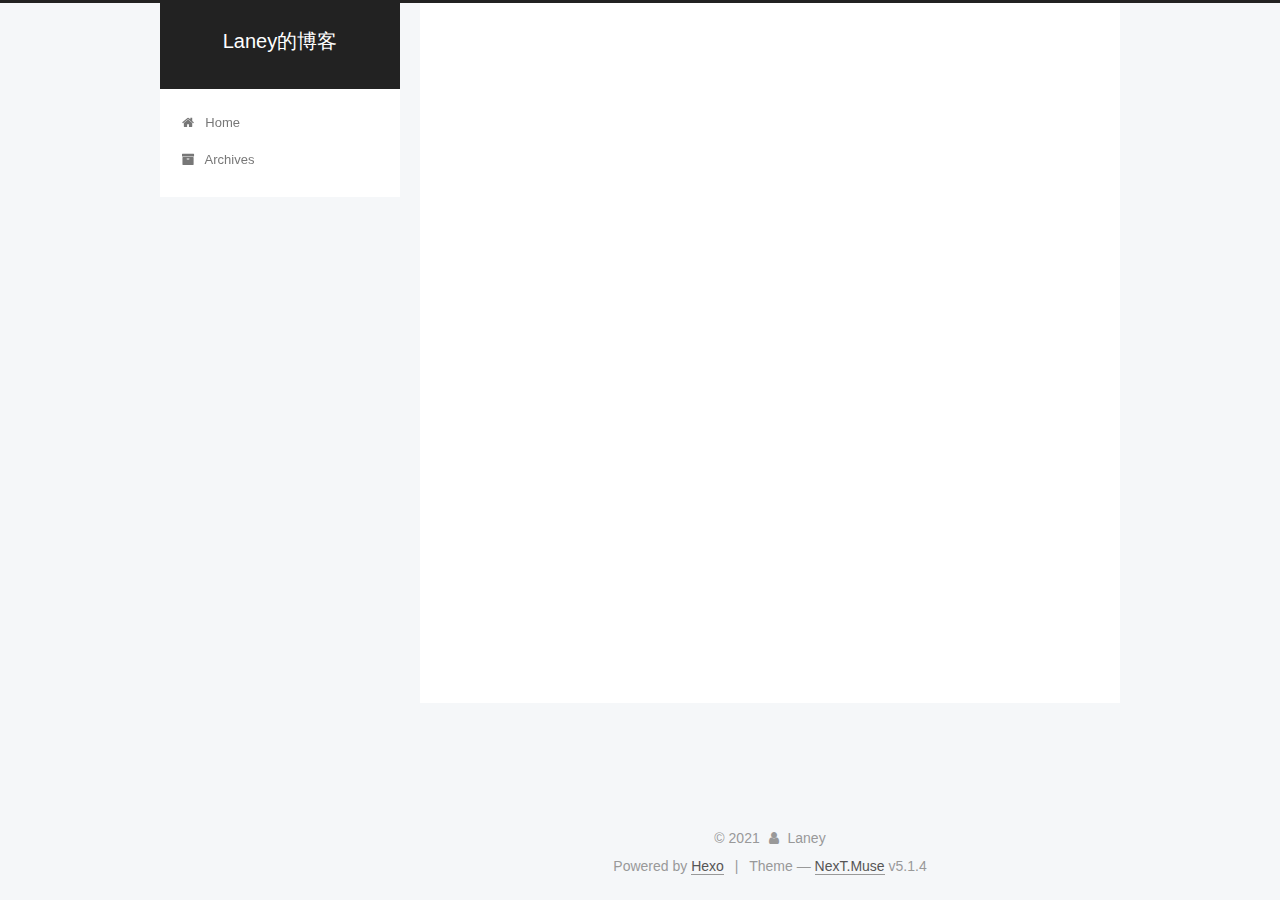
<file: 2021/02/06/hello/index.html>
<!DOCTYPE html>



  


<html class="theme-next muse use-motion" lang="en">
<head>
  
  <meta name="google-site-verification" content="ji3i6ap4hlm10JdOEORjWxZW20nvRQl1CjJD_rxdNL4" />

<meta charset="UTF-8"/>
<meta http-equiv="X-UA-Compatible" content="IE=edge" />
<meta name="viewport" content="width=device-width, initial-scale=1, maximum-scale=1"/>
<meta name="theme-color" content="#222">









<meta http-equiv="Cache-Control" content="no-transform" />
<meta http-equiv="Cache-Control" content="no-siteapp" />



  <meta name="google-site-verification" content="true" />














  
  
  <link href="/lib/fancybox/source/jquery.fancybox.css?v=2.1.5" rel="stylesheet" type="text/css" />







<link href="/lib/font-awesome/css/font-awesome.min.css?v=4.6.2" rel="stylesheet" type="text/css" />

<link href="/css/main.css?v=5.1.4" rel="stylesheet" type="text/css" />


  <link rel="apple-touch-icon" sizes="180x180" href="/images/apple-touch-icon-next.png?v=5.1.4">


  <link rel="icon" type="image/png" sizes="32x32" href="/images/favicon-32x32-next.png?v=5.1.4">


  <link rel="icon" type="image/png" sizes="16x16" href="/images/favicon-16x16-next.png?v=5.1.4">


  <link rel="mask-icon" href="/images/logo.svg?v=5.1.4" color="#222">





  <meta name="keywords" content="Hexo, NexT" />





  <link rel="alternate" href="/atom.xml" title="Laney的博客" type="application/atom+xml" />






<meta name="description" content="OC语言是动态语言，所以其可以直接使用Aspects库进行线上版本热修复，但是如果采用Swift语言编码时，由于Swift是静态语言，没有动态转发的特性，所以直接使用Aspects库对其属性或函数进行线上热修就不生效了，肿么办呢？解决方案就是：可以使用@objc关键字修饰属性或函数，他的作用主要是方便将类、方法、属性暴露出给OC文件调用，但是有时热修并不生效（应该是热修时仍然未找到对应的属性或函数">
<meta property="og:type" content="article">
<meta property="og:title" content="使用Swift语言时，如何使用热修复机制">
<meta property="og:url" content="https://layney.github.io/2021/02/06/hello/index.html">
<meta property="og:site_name" content="Laney的博客">
<meta property="og:description" content="OC语言是动态语言，所以其可以直接使用Aspects库进行线上版本热修复，但是如果采用Swift语言编码时，由于Swift是静态语言，没有动态转发的特性，所以直接使用Aspects库对其属性或函数进行线上热修就不生效了，肿么办呢？解决方案就是：可以使用@objc关键字修饰属性或函数，他的作用主要是方便将类、方法、属性暴露出给OC文件调用，但是有时热修并不生效（应该是热修时仍然未找到对应的属性或函数">
<meta property="og:locale" content="en_US">
<meta property="article:published_time" content="2021-02-06T10:33:16.000Z">
<meta property="article:modified_time" content="2021-02-06T10:33:04.634Z">
<meta property="article:author" content="Laney">
<meta name="twitter:card" content="summary">



<script type="text/javascript" id="hexo.configurations">
  var NexT = window.NexT || {};
  var CONFIG = {
    root: '',
    scheme: 'Muse',
    version: '5.1.4',
    sidebar: {"position":"left","display":"post","offset":12,"b2t":false,"scrollpercent":false,"onmobile":false},
    fancybox: true,
    tabs: true,
    motion: {"enable":true,"async":false,"transition":{"post_block":"fadeIn","post_header":"slideDownIn","post_body":"slideDownIn","coll_header":"slideLeftIn","sidebar":"slideUpIn"}},
    duoshuo: {
      userId: '0',
      author: 'Author'
    },
    algolia: {
      applicationID: '',
      apiKey: '',
      indexName: '',
      hits: {"per_page":10},
      labels: {"input_placeholder":"Search for Posts","hits_empty":"We didn't find any results for the search: ${query}","hits_stats":"${hits} results found in ${time} ms"}
    }
  };
</script>



  <link rel="canonical" href="https://layney.github.io/2021/02/06/hello/"/>





  <title>使用Swift语言时，如何使用热修复机制 | Laney的博客</title>
  








<meta name="generator" content="Hexo 5.3.0"></head>

<body itemscope itemtype="http://schema.org/WebPage" lang="en">

  
  
    
  

  <div class="container sidebar-position-left page-post-detail">
    <div class="headband"></div>

    <header id="header" class="header" itemscope itemtype="http://schema.org/WPHeader">
      <div class="header-inner"><div class="site-brand-wrapper">
  <div class="site-meta ">
    

    <div class="custom-logo-site-title">
      <a href="/"  class="brand" rel="start">
        <span class="logo-line-before"><i></i></span>
        <span class="site-title">Laney的博客</span>
        <span class="logo-line-after"><i></i></span>
      </a>
    </div>
      
        <p class="site-subtitle"></p>
      
  </div>

  <div class="site-nav-toggle">
    <button>
      <span class="btn-bar"></span>
      <span class="btn-bar"></span>
      <span class="btn-bar"></span>
    </button>
  </div>
</div>

<nav class="site-nav">
  

  
    <ul id="menu" class="menu">
      
        
        <li class="menu-item menu-item-home">
          <a href="/%20" rel="section">
            
              <i class="menu-item-icon fa fa-fw fa-home"></i> <br />
            
            Home
          </a>
        </li>
      
        
        <li class="menu-item menu-item-archives">
          <a href="/archives/%20" rel="section">
            
              <i class="menu-item-icon fa fa-fw fa-archive"></i> <br />
            
            Archives
          </a>
        </li>
      

      
    </ul>
  

  
</nav>



 </div>
    </header>

    <main id="main" class="main">
      <div class="main-inner">
        <div class="content-wrap">
          <div id="content" class="content">
            

  <div id="posts" class="posts-expand">
    

  

  
  
  

  <article class="post post-type-normal" itemscope itemtype="http://schema.org/Article">
  
  
  
  <div class="post-block">
    <link itemprop="mainEntityOfPage" href="https://layney.github.io/2021/02/06/hello/">

    <span hidden itemprop="author" itemscope itemtype="http://schema.org/Person">
      <meta itemprop="name" content="">
      <meta itemprop="description" content="">
      <meta itemprop="image" content="/images/avatar.gif">
    </span>

    <span hidden itemprop="publisher" itemscope itemtype="http://schema.org/Organization">
      <meta itemprop="name" content="Laney的博客">
    </span>

    
      <header class="post-header">

        
        
          <h1 class="post-title" itemprop="name headline">使用Swift语言时，如何使用热修复机制</h1>
        

        <div class="post-meta">
          <span class="post-time">
            
              <span class="post-meta-item-icon">
                <i class="fa fa-calendar-o"></i>
              </span>
              
                <span class="post-meta-item-text">Posted on</span>
              
              <time title="Post created" itemprop="dateCreated datePublished" datetime="2021-02-06T18:33:16+08:00">
                2021-02-06
              </time>
            

            

            
          </span>

          

          
            
          

          
          

          

          

          

        </div>
      </header>
    

    
    
    
    <div class="post-body" itemprop="articleBody">

      
      

      
        <p>OC语言是动态语言，所以其可以直接使用<code>Aspects</code>库进行线上版本热修复，但是如果采用Swift语言编码时，由于Swift是静态语言，没有动态转发的特性，所以直接使用<code>Aspects</code>库对其属性或函数进行线上热修就不生效了，肿么办呢？<br>解决方案就是：可以使用<code>@objc</code>关键字修饰属性或函数，他的作用主要是方便将类、方法、属性暴露出给OC文件调用，但是有时热修并不生效（应该是热修时仍然未找到对应的属性或函数，具体原因还未查到，有知道的大佬可以告知下），绝处逢生，既然这条路有问题了，本着开发不屈不挠的精神想着肯定还有其他解决方案，果然发现了另外一个关键字<code>dynamic</code>，使用<code>dynamic</code>关键字修饰属性或函数，使具有动态转发的特性，但是<code>dynamic</code>不能修饰结构体和枚举，用了这个关键字后再也不怕热修不生效啦😜。<br>最后提醒下大家，热修虽好用，也不能滥用喔，还是要尽量保证线上版本质量，不到万不得已不要使用喔</p>

      
    </div>
    
    
    

    

    

    

    <footer class="post-footer">
      

      
      
      

      
        <div class="post-nav">
          <div class="post-nav-next post-nav-item">
            
              <a href="/2021/01/03/hello-world/" rel="next" title="Hello World">
                <i class="fa fa-chevron-left"></i> Hello World
              </a>
            
          </div>

          <span class="post-nav-divider"></span>

          <div class="post-nav-prev post-nav-item">
            
          </div>
        </div>
      

      
      
    </footer>
  </div>
  
  
  
  </article>



    <div class="post-spread">
      
    </div>
  </div>


          </div>
          


          

  



        </div>
        
          
  
  <div class="sidebar-toggle">
    <div class="sidebar-toggle-line-wrap">
      <span class="sidebar-toggle-line sidebar-toggle-line-first"></span>
      <span class="sidebar-toggle-line sidebar-toggle-line-middle"></span>
      <span class="sidebar-toggle-line sidebar-toggle-line-last"></span>
    </div>
  </div>

  <aside id="sidebar" class="sidebar">
    
    <div class="sidebar-inner">

      

      

      <section class="site-overview-wrap sidebar-panel sidebar-panel-active">
        <div class="site-overview">
          <div class="site-author motion-element" itemprop="author" itemscope itemtype="http://schema.org/Person">
            
              <p class="site-author-name" itemprop="name"></p>
              <p class="site-description motion-element" itemprop="description"></p>
          </div>

          <nav class="site-state motion-element">

            
              <div class="site-state-item site-state-posts">
              
                <a href="/archives/%20%7C%7C%20archive">
              
                  <span class="site-state-item-count">2</span>
                  <span class="site-state-item-name">posts</span>
                </a>
              </div>
            

            

            

          </nav>

          
            <div class="feed-link motion-element">
              <a href="/atom.xml" rel="alternate">
                <i class="fa fa-rss"></i>
                RSS
              </a>
            </div>
          

          

          
          

          
          

          

        </div>
      </section>

      

      

    </div>
  </aside>


        
      </div>
    </main>

    <footer id="footer" class="footer">
      <div class="footer-inner">
        <div class="copyright">&copy; <span itemprop="copyrightYear">2021</span>
  <span class="with-love">
    <i class="fa fa-user"></i>
  </span>
  <span class="author" itemprop="copyrightHolder">Laney</span>

  
</div>


  <div class="powered-by">Powered by <a class="theme-link" target="_blank" href="https://hexo.io">Hexo</a></div>



  <span class="post-meta-divider">|</span>



  <div class="theme-info">Theme &mdash; <a class="theme-link" target="_blank" href="https://github.com/iissnan/hexo-theme-next">NexT.Muse</a> v5.1.4</div>




        







        
      </div>
    </footer>

    
      <div class="back-to-top">
        <i class="fa fa-arrow-up"></i>
        
      </div>
    

    

  </div>

  

<script type="text/javascript">
  if (Object.prototype.toString.call(window.Promise) !== '[object Function]') {
    window.Promise = null;
  }
</script>









  












  
  
    <script type="text/javascript" src="/lib/jquery/index.js?v=2.1.3"></script>
  

  
  
    <script type="text/javascript" src="/lib/fastclick/lib/fastclick.min.js?v=1.0.6"></script>
  

  
  
    <script type="text/javascript" src="/lib/jquery_lazyload/jquery.lazyload.js?v=1.9.7"></script>
  

  
  
    <script type="text/javascript" src="/lib/velocity/velocity.min.js?v=1.2.1"></script>
  

  
  
    <script type="text/javascript" src="/lib/velocity/velocity.ui.min.js?v=1.2.1"></script>
  

  
  
    <script type="text/javascript" src="/lib/fancybox/source/jquery.fancybox.pack.js?v=2.1.5"></script>
  


  


  <script type="text/javascript" src="/js/src/utils.js?v=5.1.4"></script>

  <script type="text/javascript" src="/js/src/motion.js?v=5.1.4"></script>



  
  

  
  <script type="text/javascript" src="/js/src/scrollspy.js?v=5.1.4"></script>
<script type="text/javascript" src="/js/src/post-details.js?v=5.1.4"></script>



  


  <script type="text/javascript" src="/js/src/bootstrap.js?v=5.1.4"></script>



  


  




	





  





  












  





  

  

  

  
  

  

  

  

</body>
</html>
</file>
<file: css/main.css>
/* normalize.css v3.0.2 | MIT License | git.io/normalize */
html {
  font-family: sans-serif; /* 1 */
  -ms-text-size-adjust: 100%; /* 2 */
  -webkit-text-size-adjust: 100%; /* 2 */
}
body {
  margin: 0;
}
article,
aside,
details,
figcaption,
figure,
footer,
header,
hgroup,
main,
menu,
nav,
section,
summary {
  display: block;
}
audio,
canvas,
progress,
video {
  display: inline-block; /* 1 */
  vertical-align: baseline; /* 2 */
}
audio:not([controls]) {
  display: none;
  height: 0;
}
[hidden],
template {
  display: none;
}
a {
  background-color: transparent;
}
a:active,
a:hover {
  outline: 0;
}
abbr[title] {
  border-bottom: 1px dotted;
}
b,
strong {
  font-weight: bold;
}
dfn {
  font-style: italic;
}
h1 {
  font-size: 2em;
  margin: 0.67em 0;
}
mark {
  background: #ff0;
  color: #000;
}
small {
  font-size: 80%;
}
sub,
sup {
  font-size: 75%;
  line-height: 0;
  position: relative;
  vertical-align: baseline;
}
sup {
  top: -0.5em;
}
sub {
  bottom: -0.25em;
}
img {
  border: 0;
}
svg:not(:root) {
  overflow: hidden;
}
figure {
  margin: 1em 40px;
}
hr {
  -moz-box-sizing: content-box;
  box-sizing: content-box;
  height: 0;
}
pre {
  overflow: auto;
}
code,
kbd,
pre,
samp {
  font-family: monospace, monospace;
  font-size: 1em;
}
button,
input,
optgroup,
select,
textarea {
  color: inherit; /* 1 */
  font: inherit; /* 2 */
  margin: 0; /* 3 */
}
button {
  overflow: visible;
}
button,
select {
  text-transform: none;
}
button,
html input[type="button"],
input[type="reset"],
input[type="submit"] {
  -webkit-appearance: button; /* 2 */
  cursor: pointer; /* 3 */
}
button[disabled],
html input[disabled] {
  cursor: default;
}
button::-moz-focus-inner,
input::-moz-focus-inner {
  border: 0;
  padding: 0;
}
input {
  line-height: normal;
}
input[type="checkbox"],
input[type="radio"] {
  box-sizing: border-box; /* 1 */
  padding: 0; /* 2 */
}
input[type="number"]::-webkit-inner-spin-button,
input[type="number"]::-webkit-outer-spin-button {
  height: auto;
}
input[type="search"] {
  -webkit-appearance: textfield; /* 1 */
  -moz-box-sizing: content-box;
  -webkit-box-sizing: content-box; /* 2 */
  box-sizing: content-box;
}
input[type="search"]::-webkit-search-cancel-button,
input[type="search"]::-webkit-search-decoration {
  -webkit-appearance: none;
}
fieldset {
  border: 1px solid #c0c0c0;
  margin: 0 2px;
  padding: 0.35em 0.625em 0.75em;
}
legend {
  border: 0; /* 1 */
  padding: 0; /* 2 */
}
textarea {
  overflow: auto;
}
optgroup {
  font-weight: bold;
}
table {
  border-collapse: collapse;
  border-spacing: 0;
}
td,
th {
  padding: 0;
}
::selection {
  background: #262a30;
  color: #fff;
}
body {
  position: relative;
  font-family: 'Lato', "PingFang SC", "Microsoft YaHei", sans-serif;
  font-size: 14px;
  line-height: 2;
  color: #555;
  background: #f5f7f9;
}
@media (max-width: 767px) {
  body {
    padding-right: 0 !important;
  }
}
@media (min-width: 768px) and (max-width: 991px) {
  body {
    padding-right: 0 !important;
  }
}
@media (min-width: 1600px) {
  body {
    font-size: 16px;
  }
}
h1,
h2,
h3,
h4,
h5,
h6 {
  margin: 0;
  padding: 0;
  font-weight: bold;
  line-height: 1.5;
  font-family: 'Lato', "PingFang SC", "Microsoft YaHei", sans-serif;
}
h2,
h3,
h4,
h5,
h6 {
  margin: 20px 0 15px;
}
h1 {
  font-size: 22px;
}
@media (max-width: 767px) {
  h1 {
    font-size: 18px;
  }
}
h2 {
  font-size: 20px;
}
@media (max-width: 767px) {
  h2 {
    font-size: 16px;
  }
}
h3 {
  font-size: 18px;
}
@media (max-width: 767px) {
  h3 {
    font-size: 14px;
  }
}
h4 {
  font-size: 16px;
}
@media (max-width: 767px) {
  h4 {
    font-size: 12px;
  }
}
h5 {
  font-size: 14px;
}
@media (max-width: 767px) {
  h5 {
    font-size: 10px;
  }
}
h6 {
  font-size: 12px;
}
@media (max-width: 767px) {
  h6 {
    font-size: 8px;
  }
}
p {
  margin: 0 0 20px 0;
}
a {
  color: #555;
  text-decoration: none;
  outline: none;
  border-bottom: 1px solid #999;
  word-wrap: break-word;
}
a:hover {
  color: #222;
  border-bottom-color: #222;
}
blockquote {
  margin: 0;
  padding: 0;
}
img {
  display: block;
  margin: auto;
  max-width: 100%;
  height: auto;
}
hr {
  margin: 40px 0;
  height: 3px;
  border: none;
  background-color: #ddd;
  background-image: repeating-linear-gradient(-45deg, #fff, #fff 4px, transparent 4px, transparent 8px);
}
blockquote {
  padding: 0 15px;
  color: #666;
  border-left: 4px solid #ddd;
}
blockquote cite::before {
  content: "-";
  padding: 0 5px;
}
dt {
  font-weight: 700;
}
dd {
  margin: 0;
  padding: 0;
}
kbd {
  border: 1px solid #ccc;
  border-radius: 0.2em;
  box-shadow: 0.1em 0.1em 0.2em rgba(0,0,0,0.1);
  background-color: #f9f9f9;
  font-family: inherit;
  background-image: -webkit-linear-gradient(top, #eee, #fff, #eee);
  padding: 0.1em 0.3em;
  white-space: nowrap;
}
.text-left {
  text-align: left;
}
.text-center {
  text-align: center;
}
.text-right {
  text-align: right;
}
.text-justify {
  text-align: justify;
}
.text-nowrap {
  white-space: nowrap;
}
.text-lowercase {
  text-transform: lowercase;
}
.text-uppercase {
  text-transform: uppercase;
}
.text-capitalize {
  text-transform: capitalize;
}
.center-block {
  display: block;
  margin-left: auto;
  margin-right: auto;
}
.clearfix:before,
.clearfix:after {
  content: " ";
  display: table;
}
.clearfix:after {
  clear: both;
}
.pullquote {
  width: 45%;
}
.pullquote.left {
  float: left;
  margin-left: 5px;
  margin-right: 10px;
}
.pullquote.right {
  float: right;
  margin-left: 10px;
  margin-right: 5px;
}
.affix.affix.affix {
  position: fixed;
}
.translation {
  margin-top: -20px;
  font-size: 14px;
  color: #999;
}
.scrollbar-measure {
  width: 100px;
  height: 100px;
  overflow: scroll;
  position: absolute;
  top: -9999px;
}
.use-motion .motion-element {
  opacity: 0;
}
table {
  margin: 20px 0;
  width: 100%;
  border-collapse: collapse;
  border-spacing: 0;
  border: 1px solid #ddd;
  font-size: 14px;
  table-layout: fixed;
  word-wrap: break-all;
}
table>tbody>tr:nth-of-type(odd) {
  background-color: #f9f9f9;
}
table>tbody>tr:hover {
  background-color: #f5f5f5;
}
caption,
th,
td {
  padding: 8px;
  text-align: left;
  vertical-align: middle;
  font-weight: normal;
}
th,
td {
  border-bottom: 3px solid #ddd;
  border-right: 1px solid #eee;
}
th {
  padding-bottom: 10px;
  font-weight: 700;
}
td {
  border-bottom-width: 1px;
}
html,
body {
  height: 100%;
}
.container {
  position: relative;
  min-height: 100%;
}
.header-inner {
  margin: 0 auto;
  padding: 100px 0 70px;
  width: 700px;
}
@media (min-width: 1600px) {
  .container .header-inner {
    width: 900px;
  }
}
.main {
  padding-bottom: 150px;
}
.main-inner {
  margin: 0 auto;
  width: 700px;
}
@media (min-width: 1600px) {
  .container .main-inner {
    width: 900px;
  }
}
.footer {
  position: absolute;
  left: 0;
  bottom: 0;
  width: 100%;
  min-height: 50px;
}
.footer-inner {
  box-sizing: border-box;
  margin: 20px auto;
  width: 700px;
}
@media (min-width: 1600px) {
  .container .footer-inner {
    width: 900px;
  }
}
pre,
.highlight {
  overflow: auto;
  margin: 20px 0;
  padding: 0;
  font-size: 13px;
  color: #4d4d4c;
  background: #f7f7f7;
  line-height: 1.6;
}
pre,
code {
  font-family: consolas, Menlo, "PingFang SC", "Microsoft YaHei", monospace;
}
code {
  padding: 2px 4px;
  word-wrap: break-word;
  color: #555;
  background: #eee;
  border-radius: 3px;
  font-size: 13px;
}
pre {
  padding: 10px;
}
pre code {
  padding: 0;
  color: #4d4d4c;
  background: none;
  text-shadow: none;
}
.highlight {
  border-radius: 1px;
}
.highlight pre {
  border: none;
  margin: 0;
  padding: 10px 0;
}
.highlight table {
  margin: 0;
  width: auto;
  border: none;
}
.highlight td {
  border: none;
  padding: 0;
}
.highlight figcaption {
  font-size: 1em;
  color: #4d4d4c;
  line-height: 1em;
  margin-bottom: 1em;
}
.highlight figcaption:before,
.highlight figcaption:after {
  content: " ";
  display: table;
}
.highlight figcaption:after {
  clear: both;
}
.highlight figcaption a {
  float: right;
  color: #4d4d4c;
}
.highlight figcaption a:hover {
  border-bottom-color: #4d4d4c;
}
.highlight .gutter pre {
  padding-left: 10px;
  padding-right: 10px;
  color: #869194;
  text-align: right;
  background-color: #eff2f3;
}
.highlight .code pre {
  width: 100%;
  padding-left: 10px;
  padding-right: 10px;
  background-color: #f7f7f7;
}
.highlight .line {
  height: 20px;
}
.gutter {
  -webkit-user-select: none;
  -moz-user-select: none;
  -ms-user-select: none;
  user-select: none;
}
.gist table {
  width: auto;
}
.gist table td {
  border: none;
}
pre .deletion {
  background: #fdd;
}
pre .addition {
  background: #dfd;
}
pre .meta {
  color: #8959a8;
}
pre .comment {
  color: #8e908c;
}
pre .variable,
pre .attribute,
pre .tag,
pre .regexp,
pre .ruby .constant,
pre .xml .tag .title,
pre .xml .pi,
pre .xml .doctype,
pre .html .doctype,
pre .css .id,
pre .css .class,
pre .css .pseudo {
  color: #c82829;
}
pre .number,
pre .preprocessor,
pre .built_in,
pre .literal,
pre .params,
pre .constant,
pre .command {
  color: #f5871f;
}
pre .ruby .class .title,
pre .css .rules .attribute,
pre .string,
pre .value,
pre .inheritance,
pre .header,
pre .ruby .symbol,
pre .xml .cdata,
pre .special,
pre .number,
pre .formula {
  color: #718c00;
}
pre .title,
pre .css .hexcolor {
  color: #3e999f;
}
pre .function,
pre .python .decorator,
pre .python .title,
pre .ruby .function .title,
pre .ruby .title .keyword,
pre .perl .sub,
pre .javascript .title,
pre .coffeescript .title {
  color: #4271ae;
}
pre .keyword,
pre .javascript .function {
  color: #8959a8;
}
.full-image.full-image.full-image.full-image {
  border: none;
  max-width: 100%;
  width: auto;
  margin: 20px auto 25px;
}
@media (min-width: 992px) {
  .full-image.full-image.full-image.full-image {
    max-width: none;
    width: 118%;
    margin: 0 -9%;
  }
}
.blockquote-center,
.page-home .post-type-quote blockquote,
.page-post-detail .post-type-quote blockquote {
  position: relative;
  margin: 40px 0;
  padding: 0;
  border-left: none;
  text-align: center;
}
.blockquote-center::before,
.page-home .post-type-quote blockquote::before,
.page-post-detail .post-type-quote blockquote::before,
.blockquote-center::after,
.page-home .post-type-quote blockquote::after,
.page-post-detail .post-type-quote blockquote::after {
  position: absolute;
  content: ' ';
  display: block;
  width: 100%;
  height: 24px;
  opacity: 0.2;
  background-repeat: no-repeat;
  background-position: 0 -6px;
  background-size: 22px 22px;
}
.blockquote-center::before,
.page-home .post-type-quote blockquote::before,
.page-post-detail .post-type-quote blockquote::before {
  top: -20px;
  background-image: url("../images/quote-l.svg");
  border-top: 1px solid #ccc;
}
.blockquote-center::after,
.page-home .post-type-quote blockquote::after,
.page-post-detail .post-type-quote blockquote::after {
  bottom: -20px;
  background-image: url("../images/quote-r.svg");
  border-bottom: 1px solid #ccc;
  background-position: 100% 8px;
}
.blockquote-center p,
.page-home .post-type-quote blockquote p,
.page-post-detail .post-type-quote blockquote p,
.blockquote-center div,
.page-home .post-type-quote blockquote div,
.page-post-detail .post-type-quote blockquote div {
  text-align: center;
}
.post .post-body .group-picture img {
  box-sizing: border-box;
  padding: 0 3px;
  border: none;
}
.post .group-picture-row {
  overflow: hidden;
  margin-top: 6px;
}
.post .group-picture-row:first-child {
  margin-top: 0;
}
.post .group-picture-column {
  float: left;
}
.page-post-detail .post-body .group-picture-column {
  float: none;
  margin-top: 10px;
  width: auto !important;
}
.page-post-detail .post-body .group-picture-column img {
  margin: 0 auto;
}
.page-archive .group-picture-container {
  overflow: hidden;
}
.page-archive .group-picture-row {
  float: left;
}
.page-archive .group-picture-row:first-child {
  margin-top: 6px;
}
.page-archive .group-picture-column {
  max-width: 150px;
  max-height: 150px;
}
.post-body .note {
  position: relative;
  padding: 15px;
  margin-bottom: 20px;
  border: 1px solid #eee;
  border-left-width: 5px;
  border-radius: 3px;
}
.post-body .note h2,
.post-body .note h3,
.post-body .note h4,
.post-body .note h5,
.post-body .note h6 {
  margin-top: 0;
  margin-bottom: 0;
  border-bottom: initial;
  padding-top: 0 !important;
}
.post-body .note p:first-child,
.post-body .note ul:first-child,
.post-body .note ol:first-child,
.post-body .note table:first-child,
.post-body .note pre:first-child,
.post-body .note blockquote:first-child {
  margin-top: 0;
}
.post-body .note p:last-child,
.post-body .note ul:last-child,
.post-body .note ol:last-child,
.post-body .note table:last-child,
.post-body .note pre:last-child,
.post-body .note blockquote:last-child {
  margin-bottom: 0;
}
.post-body .note.default {
  border-left-color: #777;
}
.post-body .note.default h2,
.post-body .note.default h3,
.post-body .note.default h4,
.post-body .note.default h5,
.post-body .note.default h6 {
  color: #777;
}
.post-body .note.primary {
  border-left-color: #6f42c1;
}
.post-body .note.primary h2,
.post-body .note.primary h3,
.post-body .note.primary h4,
.post-body .note.primary h5,
.post-body .note.primary h6 {
  color: #6f42c1;
}
.post-body .note.info {
  border-left-color: #428bca;
}
.post-body .note.info h2,
.post-body .note.info h3,
.post-body .note.info h4,
.post-body .note.info h5,
.post-body .note.info h6 {
  color: #428bca;
}
.post-body .note.success {
  border-left-color: #5cb85c;
}
.post-body .note.success h2,
.post-body .note.success h3,
.post-body .note.success h4,
.post-body .note.success h5,
.post-body .note.success h6 {
  color: #5cb85c;
}
.post-body .note.warning {
  border-left-color: #f0ad4e;
}
.post-body .note.warning h2,
.post-body .note.warning h3,
.post-body .note.warning h4,
.post-body .note.warning h5,
.post-body .note.warning h6 {
  color: #f0ad4e;
}
.post-body .note.danger {
  border-left-color: #d9534f;
}
.post-body .note.danger h2,
.post-body .note.danger h3,
.post-body .note.danger h4,
.post-body .note.danger h5,
.post-body .note.danger h6 {
  color: #d9534f;
}
.post-body .label {
  display: inline;
  padding: 0 2px;
  white-space: nowrap;
}
.post-body .label.default {
  background-color: #f0f0f0;
}
.post-body .label.primary {
  background-color: #efe6f7;
}
.post-body .label.info {
  background-color: #e5f2f8;
}
.post-body .label.success {
  background-color: #e7f4e9;
}
.post-body .label.warning {
  background-color: #fcf6e1;
}
.post-body .label.danger {
  background-color: #fae8eb;
}
.post-body .tabs {
  position: relative;
  display: block;
  margin-bottom: 20px;
  padding-top: 10px;
}
.post-body .tabs ul.nav-tabs {
  margin: 0;
  padding: 0;
  display: flex;
  margin-bottom: -1px;
}
@media (max-width: 413px) {
  .post-body .tabs ul.nav-tabs {
    display: block;
    margin-bottom: 5px;
  }
}
.post-body .tabs ul.nav-tabs li.tab {
  list-style-type: none !important;
  margin: 0 0.25em 0 0;
  border-top: 3px solid transparent;
  border-left: 1px solid transparent;
  border-right: 1px solid transparent;
}
@media (max-width: 413px) {
  .post-body .tabs ul.nav-tabs li.tab {
    margin: initial;
    border-top: 1px solid transparent;
    border-left: 3px solid transparent;
    border-right: 1px solid transparent;
    border-bottom: 1px solid transparent;
  }
}
.post-body .tabs ul.nav-tabs li.tab a {
  outline: 0;
  border-bottom: initial;
  display: block;
  line-height: 1.8em;
  padding: 0.25em 0.75em;
  transition-duration: 0.2s;
  transition-timing-function: ease-out;
  transition-delay: 0s;
}
.post-body .tabs ul.nav-tabs li.tab a i {
  width: 1.285714285714286em;
}
.post-body .tabs ul.nav-tabs li.tab.active {
  border-top: 3px solid #fc6423;
  border-left: 1px solid #ddd;
  border-right: 1px solid #ddd;
  background-color: #fff;
}
@media (max-width: 413px) {
  .post-body .tabs ul.nav-tabs li.tab.active {
    border-top: 1px solid #ddd;
    border-left: 3px solid #fc6423;
    border-right: 1px solid #ddd;
    border-bottom: 1px solid #ddd;
  }
}
.post-body .tabs ul.nav-tabs li.tab.active a {
  cursor: default;
  color: #555;
}
.post-body .tabs .tab-content {
  background-color: #fff;
}
.post-body .tabs .tab-content .tab-pane {
  border: 1px solid #ddd;
  padding: 20px 20px 0 20px;
}
.post-body .tabs .tab-content .tab-pane:not(.active) {
  display: none !important;
}
.post-body .tabs .tab-content .tab-pane.active {
  display: block !important;
}
.btn {
  display: inline-block;
  padding: 0 20px;
  font-size: 14px;
  color: #555;
  background: #fff;
  border: 2px solid #555;
  text-decoration: none;
  border-radius: 2px;
  transition-property: background-color;
  transition-duration: 0.2s;
  transition-timing-function: ease-in-out;
  transition-delay: 0s;
  line-height: 2;
}
.btn:hover {
  border-color: #222;
  color: #fff;
  background: #222;
}
.btn +.btn {
  margin: 0 0 8px 8px;
}
.btn .fa-fw {
  width: 1.285714285714286em;
  text-align: left;
}
.btn-bar {
  display: block;
  width: 22px;
  height: 2px;
  background: #555;
  border-radius: 1px;
}
.btn-bar+.btn-bar {
  margin-top: 4px;
}
.pagination {
  margin: 120px 0 40px;
  text-align: center;
  border-top: 1px solid #eee;
}
.page-number-basic,
.pagination .prev,
.pagination .next,
.pagination .page-number,
.pagination .space {
  display: inline-block;
  position: relative;
  top: -1px;
  margin: 0 10px;
  padding: 0 11px;
}
@media (max-width: 767px) {
  .page-number-basic,
  .pagination .prev,
  .pagination .next,
  .pagination .page-number,
  .pagination .space {
    margin: 0 5px;
  }
}
.pagination .prev,
.pagination .next,
.pagination .page-number {
  border-bottom: 0;
  border-top: 1px solid #eee;
  transition-property: border-color;
  transition-duration: 0.2s;
  transition-timing-function: ease-in-out;
  transition-delay: 0s;
}
.pagination .prev:hover,
.pagination .next:hover,
.pagination .page-number:hover {
  border-top-color: #222;
}
.pagination .space {
  padding: 0;
  margin: 0;
}
.pagination .prev {
  margin-left: 0;
}
.pagination .next {
  margin-right: 0;
}
.pagination .page-number.current {
  color: #fff;
  background: #ccc;
  border-top-color: #ccc;
}
@media (max-width: 767px) {
  .pagination {
    border-top: none;
  }
  .pagination .prev,
  .pagination .next,
  .pagination .page-number {
    margin-bottom: 10px;
    border-top: 0;
    border-bottom: 1px solid #eee;
    padding: 0 10px;
  }
  .pagination .prev:hover,
  .pagination .next:hover,
  .pagination .page-number:hover {
    border-bottom-color: #222;
  }
}
.comments {
  margin: 60px 20px 0;
}
.tag-cloud {
  text-align: center;
}
.tag-cloud a {
  display: inline-block;
  margin: 10px;
}
.back-to-top {
  box-sizing: border-box;
  position: fixed;
  bottom: -100px;
  right: 30px;
  z-index: 1050;
  padding: 0 6px;
  width: 24px;
  background: #222;
  font-size: 12px;
  opacity: 0.6;
  color: #fff;
  cursor: pointer;
  text-align: center;
  -webkit-transform: translateZ(0);
  transition-property: bottom;
  transition-duration: 0.2s;
  transition-timing-function: ease-in-out;
  transition-delay: 0s;
}
@media (min-width: 768px) and (max-width: 991px) {
  .back-to-top {
    display: none !important;
  }
}
@media (max-width: 767px) {
  .back-to-top {
    display: none !important;
  }
}
.back-to-top.back-to-top-on {
  bottom: 30px;
}
.header {
  background: transparent;
}
.header-inner {
  position: relative;
}
.headband {
  height: 3px;
  background: #222;
}
.site-meta {
  margin: 0;
  text-align: center;
}
@media (max-width: 767px) {
  .site-meta {
    text-align: center;
  }
}
.brand {
  position: relative;
  display: inline-block;
  padding: 0 40px;
  color: #fff;
  background: #222;
  border-bottom: none;
}
.brand:hover {
  color: #fff;
}
.logo {
  display: inline-block;
  margin-right: 5px;
  line-height: 36px;
  vertical-align: top;
}
.site-title {
  display: inline-block;
  vertical-align: top;
  line-height: 36px;
  font-size: 20px;
  font-weight: normal;
  font-family: 'Lato', "PingFang SC", "Microsoft YaHei", sans-serif;
}
.site-subtitle {
  margin-top: 10px;
  font-size: 13px;
  color: #ddd;
}
.use-motion .brand {
  opacity: 0;
}
.use-motion .logo,
.use-motion .site-title,
.use-motion .site-subtitle {
  opacity: 0;
  position: relative;
  top: -10px;
}
.site-nav-toggle {
  display: none;
  position: absolute;
  top: 10px;
  left: 10px;
}
@media (max-width: 767px) {
  .site-nav-toggle {
    display: block;
  }
}
.site-nav-toggle button {
  margin-top: 2px;
  padding: 9px 10px;
  background: transparent;
  border: none;
}
@media (max-width: 767px) {
  .site-nav {
    display: none;
    margin: 0 -10px;
    padding: 0 10px;
    clear: both;
    border-top: 1px solid #ddd;
  }
}
@media (min-width: 768px) and (max-width: 991px) {
  .site-nav {
    display: block !important;
  }
}
@media (min-width: 992px) {
  .site-nav {
    display: block !important;
  }
}
.menu {
  margin-top: 20px;
  padding-left: 0;
  text-align: center;
}
.menu .menu-item {
  display: inline-block;
  margin: 0 10px;
  list-style: none;
}
@media screen and (max-width: 767px) {
  .menu .menu-item {
    margin-top: 10px;
  }
}
.menu .menu-item a {
  display: block;
  font-size: 13px;
  line-height: inherit;
  border-bottom: 1px solid transparent;
  transition-property: border-color;
  transition-duration: 0.2s;
  transition-timing-function: ease-in-out;
  transition-delay: 0s;
}
.menu .menu-item a:hover,
.menu-item-active a {
  border-bottom-color: #222;
}
.menu .menu-item .fa {
  margin-right: 5px;
}
.use-motion .menu-item {
  opacity: 0;
}
.post-body {
  font-family: 'Lato', "PingFang SC", "Microsoft YaHei", sans-serif;
}
@media (max-width: 767px) {
  .post-body {
    word-break: break-word;
  }
}
.post-body .fancybox img {
  display: block !important;
  margin: 0 auto;
  cursor: pointer;
  cursor: zoom-in;
  cursor: -webkit-zoom-in;
}
.post-body .image-caption,
.post-body .figure .caption {
  margin: -20px auto 15px;
  text-align: center;
  font-size: 14px;
  color: #999;
  font-weight: bold;
  line-height: 1;
}
.post-sticky-flag {
  display: inline-block;
  font-size: 16px;
  -ms-transform: rotate(30deg);
  -webkit-transform: rotate(30deg);
  -moz-transform: rotate(30deg);
  -ms-transform: rotate(30deg);
  -o-transform: rotate(30deg);
  transform: rotate(30deg);
}
.use-motion .post-block,
.use-motion .pagination,
.use-motion .comments {
  opacity: 0;
}
.use-motion .post-header {
  opacity: 0;
}
.use-motion .post-body {
  opacity: 0;
}
.use-motion .collection-title {
  opacity: 0;
}
.posts-expand {
  padding-top: 40px;
}
@media (max-width: 767px) {
  .posts-expand {
    margin: 0 20px;
  }
  .post-body pre .gutter pre {
    padding-right: 10px;
  }
  .post-body .highlight {
    margin-left: 0px;
    margin-right: 0px;
    padding: 0;
  }
  .post-body .highlight .gutter pre {
    padding-right: 10px;
  }
}
@media (min-width: 992px) {
  .posts-expand .post-body {
    text-align: justify;
  }
}
.posts-expand .post-body h2,
.posts-expand .post-body h3,
.posts-expand .post-body h4,
.posts-expand .post-body h5,
.posts-expand .post-body h6 {
  padding-top: 10px;
}
.posts-expand .post-body h2 .header-anchor,
.posts-expand .post-body h3 .header-anchor,
.posts-expand .post-body h4 .header-anchor,
.posts-expand .post-body h5 .header-anchor,
.posts-expand .post-body h6 .header-anchor {
  float: right;
  margin-left: 10px;
  color: #ccc;
  border-bottom-style: none;
  visibility: hidden;
}
.posts-expand .post-body h2 .header-anchor:hover,
.posts-expand .post-body h3 .header-anchor:hover,
.posts-expand .post-body h4 .header-anchor:hover,
.posts-expand .post-body h5 .header-anchor:hover,
.posts-expand .post-body h6 .header-anchor:hover {
  color: inherit;
}
.posts-expand .post-body h2:hover .header-anchor,
.posts-expand .post-body h3:hover .header-anchor,
.posts-expand .post-body h4:hover .header-anchor,
.posts-expand .post-body h5:hover .header-anchor,
.posts-expand .post-body h6:hover .header-anchor {
  visibility: visible;
}
.posts-expand .post-body ul li {
  list-style: circle;
}
.posts-expand .post-body img {
  box-sizing: border-box;
  margin: auto;
  padding: 3px;
  border: 1px solid #ddd;
}
.posts-expand .post-body .fancybox img {
  margin: 0 auto 25px;
}
@media (max-width: 767px) {
  .posts-collapse {
    margin: 0 20px;
  }
  .posts-collapse .post-title,
  .posts-collapse .post-meta {
    display: block;
    width: auto;
    text-align: left;
  }
}
.posts-collapse {
  position: relative;
  z-index: 1010;
  margin-left: 55px;
}
.posts-collapse::after {
  content: " ";
  position: absolute;
  top: 20px;
  left: 0;
  margin-left: -2px;
  width: 4px;
  height: 100%;
  background: #f5f5f5;
  z-index: -1;
}
@media (max-width: 767px) {
  .posts-collapse {
    margin: 0 20px;
  }
}
.posts-collapse .collection-title {
  position: relative;
  margin: 60px 0;
}
.posts-collapse .collection-title h1,
.posts-collapse .collection-title h2 {
  margin-left: 20px;
}
.posts-collapse .collection-title small {
  color: #bbb;
  margin-left: 5px;
}
.posts-collapse .collection-title::before {
  content: " ";
  position: absolute;
  left: 0;
  top: 50%;
  margin-left: -4px;
  margin-top: -4px;
  width: 8px;
  height: 8px;
  background: #bbb;
  border-radius: 50%;
}
.posts-collapse .post {
  margin: 30px 0;
}
.posts-collapse .post-header {
  position: relative;
  transition-duration: 0.2s;
  transition-timing-function: ease-in-out;
  transition-delay: 0s;
  transition-property: border;
  border-bottom: 1px dashed #ccc;
}
.posts-collapse .post-header::before {
  content: " ";
  position: absolute;
  left: 0;
  top: 12px;
  width: 6px;
  height: 6px;
  margin-left: -4px;
  background: #bbb;
  border-radius: 50%;
  border: 1px solid #fff;
  transition-duration: 0.2s;
  transition-timing-function: ease-in-out;
  transition-delay: 0s;
  transition-property: background;
}
.posts-collapse .post-header:hover {
  border-bottom-color: #666;
}
.posts-collapse .post-header:hover::before {
  background: #222;
}
.posts-collapse .post-meta {
  position: absolute;
  font-size: 12px;
  left: 20px;
  top: 5px;
}
.posts-collapse .post-comments-count {
  display: none;
}
.posts-collapse .post-title {
  margin-left: 60px;
  font-size: 16px;
  font-weight: normal;
  line-height: inherit;
}
.posts-collapse .post-title::after {
  margin-left: 3px;
  opacity: 0.6;
}
.posts-collapse .post-title a {
  color: #666;
  border-bottom: none;
}
.page-home .post-type-quote .post-header,
.page-post-detail .post-type-quote .post-header,
.page-home .post-type-quote .post-tags,
.page-post-detail .post-type-quote .post-tags {
  display: none;
}
.posts-expand .post-title {
  text-align: center;
  word-break: break-word;
  font-weight: 400;
}
.posts-expand .post-title-link {
  display: inline-block;
  position: relative;
  color: #555;
  border-bottom: none;
  line-height: 1.2;
  vertical-align: top;
}
.posts-expand .post-title-link::before {
  content: "";
  position: absolute;
  width: 100%;
  height: 2px;
  bottom: 0;
  left: 0;
  background-color: #000;
  visibility: hidden;
  -webkit-transform: scaleX(0);
  -moz-transform: scaleX(0);
  -ms-transform: scaleX(0);
  -o-transform: scaleX(0);
  transform: scaleX(0);
  transition-duration: 0.2s;
  transition-timing-function: ease-in-out;
  transition-delay: 0s;
}
.posts-expand .post-title-link:hover::before {
  visibility: visible;
  -webkit-transform: scaleX(1);
  -moz-transform: scaleX(1);
  -ms-transform: scaleX(1);
  -o-transform: scaleX(1);
  transform: scaleX(1);
}
.posts-expand .post-title-link .fa {
  font-size: 16px;
}
.posts-expand .post-meta {
  margin: 3px 0 60px 0;
  color: #999;
  font-family: 'Lato', "PingFang SC", "Microsoft YaHei", sans-serif;
  font-size: 12px;
  text-align: center;
}
.posts-expand .post-meta .post-category-list {
  display: inline-block;
  margin: 0;
  padding: 3px;
}
.posts-expand .post-meta .post-category-list-link {
  color: #999;
}
.posts-expand .post-meta .post-description {
  font-size: 14px;
  margin-top: 2px;
}
.post-meta-divider {
  margin: 0 0.5em;
}
.post-meta-item-icon {
  margin-right: 3px;
}
@media (min-width: 768px) and (max-width: 991px) {
  .post-meta-item-icon {
    display: inline-block;
  }
}
@media (max-width: 767px) {
  .post-meta-item-icon {
    display: inline-block;
  }
}
@media (min-width: 768px) and (max-width: 991px) {
  .post-meta-item-text {
    display: none;
  }
}
@media (max-width: 767px) {
  .post-meta-item-text {
    display: none;
  }
}
@media (max-width: 767px) {
  .posts-expand .post-comments-count {
    display: none;
  }
}
.post-button {
  margin-top: 40px;
}
.posts-expand .post-tags {
  margin-top: 40px;
  text-align: center;
}
.posts-expand .post-tags a {
  display: inline-block;
  margin-right: 10px;
  font-size: 13px;
}
.post-nav {
  display: table;
  margin-top: 15px;
  width: 100%;
  border-top: 1px solid #eee;
}
.post-nav-divider {
  display: table-cell;
  width: 10%;
}
.post-nav-item {
  display: table-cell;
  padding: 10px 0 0 0;
  width: 45%;
  vertical-align: top;
}
.post-nav-item a {
  position: relative;
  display: block;
  line-height: 25px;
  font-size: 14px;
  color: #555;
  border-bottom: none;
}
.post-nav-item a:hover {
  color: #222;
  border-bottom: none;
}
.post-nav-item a:active {
  top: 2px;
}
.post-nav-item .fa {
  position: absolute;
  top: 8px;
  left: 0;
  font-size: 12px;
}
.post-nav-next a {
  padding-left: 15px;
}
.post-nav-prev {
  text-align: right;
}
.post-nav-prev a {
  padding-right: 15px;
}
.post-nav-prev .fa {
  right: 0;
  left: auto;
}
.posts-expand .post-eof {
  display: block;
  margin: 80px auto 60px;
  width: 8%;
  height: 1px;
  background: #ccc;
  text-align: center;
}
.post:last-child .post-eof.post-eof.post-eof {
  display: none;
}
.post-gallery {
  display: table;
  table-layout: fixed;
  width: 100%;
  border-collapse: separate;
}
.post-gallery-row {
  display: table-row;
}
.post-gallery .post-gallery-img {
  display: table-cell;
  text-align: center;
  vertical-align: middle;
  border: none;
}
.post-gallery .post-gallery-img img {
  max-width: 100%;
  max-height: 100%;
  border: none;
}
.fancybox-close,
.fancybox-close:hover {
  border: none;
}
.rtl.post-body p,
.rtl.post-body a,
.rtl.post-body h1,
.rtl.post-body h2,
.rtl.post-body h3,
.rtl.post-body h4,
.rtl.post-body h5,
.rtl.post-body h6,
.rtl.post-body li,
.rtl.post-body ul,
.rtl.post-body ol {
  direction: rtl;
  font-family: UKIJ Ekran;
}
.rtl.post-title {
  font-family: UKIJ Ekran;
}
.sidebar {
  position: fixed;
  right: 0;
  top: 0;
  bottom: 0;
  width: 0;
  z-index: 1040;
  box-shadow: inset 0 2px 6px #000;
  background: #222;
  -webkit-transform: translateZ(0);
}
.sidebar a {
  color: #999;
  border-bottom-color: #555;
}
.sidebar a:hover {
  color: #eee;
}
@media (min-width: 768px) and (max-width: 991px) {
  .sidebar {
    display: none !important;
  }
}
@media (max-width: 767px) {
  .sidebar {
    display: none !important;
  }
}
.sidebar-inner {
  position: relative;
  padding: 20px 10px;
  color: #999;
  text-align: center;
}
.site-overview-wrap {
  overflow: hidden;
}
.site-overview {
  overflow-y: auto;
  overflow-x: hidden;
}
.sidebar-toggle {
  position: fixed;
  right: 30px;
  bottom: 45px;
  width: 14px;
  height: 14px;
  padding: 5px;
  background: #222;
  line-height: 0;
  z-index: 1050;
  cursor: pointer;
  -webkit-transform: translateZ(0);
}
@media (min-width: 768px) and (max-width: 991px) {
  .sidebar-toggle {
    display: none !important;
  }
}
@media (max-width: 767px) {
  .sidebar-toggle {
    display: none !important;
  }
}
.sidebar-toggle-line {
  position: relative;
  display: inline-block;
  vertical-align: top;
  height: 2px;
  width: 100%;
  background: #fff;
  margin-top: 3px;
}
.sidebar-toggle-line:first-child {
  margin-top: 0;
}
.site-author-image {
  display: block;
  margin: 0 auto;
  padding: 2px;
  max-width: 120px;
  height: auto;
  border: 1px solid #eee;
}
.site-author-name {
  margin: 0;
  text-align: center;
  color: #222;
  font-weight: 600;
}
.site-description {
  margin-top: 0;
  text-align: center;
  font-size: 13px;
  color: #999;
}
.site-state {
  overflow: hidden;
  line-height: 1.4;
  white-space: nowrap;
  text-align: center;
}
.site-state-item {
  display: inline-block;
  padding: 0 15px;
  border-left: 1px solid #eee;
}
.site-state-item:first-child {
  border-left: none;
}
.site-state-item a {
  border-bottom: none;
}
.site-state-item-count {
  display: block;
  text-align: center;
  color: inherit;
  font-weight: 600;
  font-size: 16px;
}
.site-state-item-name {
  font-size: 13px;
  color: #999;
}
.feed-link {
  margin-top: 20px;
}
.feed-link a {
  display: inline-block;
  padding: 0 15px;
  color: #fc6423;
  border: 1px solid #fc6423;
  border-radius: 4px;
}
.feed-link a i {
  color: #fc6423;
  font-size: 14px;
}
.feed-link a:hover {
  color: #fff;
  background: #fc6423;
}
.feed-link a:hover i {
  color: #fff;
}
.links-of-author {
  margin-top: 20px;
}
.links-of-author a {
  display: inline-block;
  vertical-align: middle;
  margin-right: 10px;
  margin-bottom: 10px;
  border-bottom-color: #555;
  font-size: 13px;
}
.links-of-author a:before {
  display: inline-block;
  vertical-align: middle;
  margin-right: 3px;
  content: " ";
  width: 4px;
  height: 4px;
  border-radius: 50%;
  background: #a8d742;
}
.links-of-blogroll {
  font-size: 13px;
}
.links-of-blogroll-title {
  margin-top: 20px;
  font-size: 14px;
  font-weight: 600;
}
.links-of-blogroll-list {
  margin: 0;
  padding: 0;
  list-style: none;
}
.links-of-blogroll-item {
  padding: 2px 10px;
}
.links-of-blogroll-item a {
  max-width: 280px;
  box-sizing: border-box;
  display: inline-block;
  overflow: hidden;
  white-space: nowrap;
  text-overflow: ellipsis;
}
.sidebar-nav {
  margin: 0 0 20px;
  padding-left: 0;
}
.sidebar-nav li {
  display: inline-block;
  cursor: pointer;
  border-bottom: 1px solid transparent;
  font-size: 14px;
  color: #555;
}
.sidebar-nav li:hover {
  color: #fc6423;
}
.page-post-detail .sidebar-nav-toc {
  padding: 0 5px;
}
.page-post-detail .sidebar-nav-overview {
  margin-left: 10px;
}
.sidebar-nav .sidebar-nav-active {
  color: #fc6423;
  border-bottom-color: #fc6423;
}
.sidebar-nav .sidebar-nav-active:hover {
  color: #fc6423;
}
.sidebar-panel {
  display: none;
}
.sidebar-panel-active {
  display: block;
}
.post-toc-empty {
  font-size: 14px;
  color: #666;
}
.post-toc-wrap {
  overflow: hidden;
}
.post-toc {
  overflow: auto;
}
.post-toc ol {
  margin: 0;
  padding: 0 2px 5px 10px;
  text-align: left;
  list-style: none;
  font-size: 14px;
}
.post-toc ol > ol {
  padding-left: 0;
}
.post-toc ol a {
  transition-duration: 0.2s;
  transition-timing-function: ease-in-out;
  transition-delay: 0s;
  transition-property: all;
  color: #666;
  border-bottom-color: #ccc;
}
.post-toc ol a:hover {
  color: #000;
  border-bottom-color: #000;
}
.post-toc .nav-item {
  overflow: hidden;
  text-overflow: ellipsis;
  text-align: justify;
  white-space: nowrap;
  line-height: 1.8;
}
.post-toc .nav .nav-child {
  display: none;
}
.post-toc .nav .active > .nav-child {
  display: block;
}
.post-toc .nav .active-current > .nav-child {
  display: block;
}
.post-toc .nav .active-current > .nav-child > .nav-item {
  display: block;
}
.post-toc .nav .active > a {
  color: #fc6423;
  border-bottom-color: #fc6423;
}
.post-toc .nav .active-current > a {
  color: #fc6423;
}
.post-toc .nav .active-current > a:hover {
  color: #fc6423;
}
.footer {
  font-size: 14px;
  color: #999;
}
.footer img {
  border: none;
}
.footer-inner {
  text-align: center;
}
.with-love {
  display: inline-block;
  margin: 0 5px;
}
.powered-by,
.theme-info {
  display: inline-block;
}
.cc-license {
  margin-top: 10px;
  text-align: center;
}
.cc-license .cc-opacity {
  opacity: 0.7;
  border-bottom: none;
}
.cc-license .cc-opacity:hover {
  opacity: 0.9;
}
.cc-license img {
  display: inline-block;
}
.theme-next #ds-thread #ds-reset {
  color: #555;
}
.theme-next #ds-thread #ds-reset .ds-replybox {
  margin-bottom: 30px;
}
.theme-next #ds-thread #ds-reset .ds-replybox .ds-avatar,
.theme-next #ds-reset .ds-avatar img {
  box-shadow: none;
}
.theme-next #ds-thread #ds-reset .ds-textarea-wrapper {
  border-color: #c7d4e1;
  background: none;
  border-top-right-radius: 3px;
  border-top-left-radius: 3px;
}
.theme-next #ds-thread #ds-reset .ds-textarea-wrapper textarea {
  height: 60px;
}
.theme-next #ds-reset .ds-rounded-top {
  border-radius: 0;
}
.theme-next #ds-thread #ds-reset .ds-post-toolbar {
  box-sizing: border-box;
  border: 1px solid #c7d4e1;
  background: #f6f8fa;
}
.theme-next #ds-thread #ds-reset .ds-post-options {
  height: 40px;
  border: none;
  background: none;
}
.theme-next #ds-thread #ds-reset .ds-toolbar-buttons {
  top: 11px;
}
.theme-next #ds-thread #ds-reset .ds-sync {
  top: 5px;
}
.theme-next #ds-thread #ds-reset .ds-post-button {
  top: 4px;
  right: 5px;
  width: 90px;
  height: 30px;
  border: 1px solid #c5ced7;
  border-radius: 3px;
  background-image: linear-gradient(#fbfbfc, #f5f7f9);
  color: #60676d;
}
.theme-next #ds-thread #ds-reset .ds-post-button:hover {
  background-position: 0 -30px;
  color: #60676d;
}
.theme-next #ds-thread #ds-reset .ds-comments-info {
  padding: 10px 0;
}
.theme-next #ds-thread #ds-reset .ds-sort {
  display: none;
}
.theme-next #ds-thread #ds-reset li.ds-tab a.ds-current {
  border: none;
  background: #f6f8fa;
  color: #60676d;
}
.theme-next #ds-thread #ds-reset li.ds-tab a.ds-current:hover {
  background-color: #e9f0f7;
  color: #60676d;
}
.theme-next #ds-thread #ds-reset li.ds-tab a {
  border-radius: 2px;
  padding: 5px;
}
.theme-next #ds-thread #ds-reset .ds-login-buttons p {
  color: #999;
  line-height: 36px;
}
.theme-next #ds-thread #ds-reset .ds-login-buttons .ds-service-list li {
  height: 28px;
}
.theme-next #ds-thread #ds-reset .ds-service-list a {
  background: none;
  padding: 5px;
  border: 1px solid;
  border-radius: 3px;
  text-align: center;
}
.theme-next #ds-thread #ds-reset .ds-service-list a:hover {
  color: #fff;
  background: #666;
}
.theme-next #ds-thread #ds-reset .ds-service-list .ds-weibo {
  color: #fc9b00;
  border-color: #fc9b00;
}
.theme-next #ds-thread #ds-reset .ds-service-list .ds-weibo:hover {
  background: #fc9b00;
}
.theme-next #ds-thread #ds-reset .ds-service-list .ds-qq {
  color: #60a3ec;
  border-color: #60a3ec;
}
.theme-next #ds-thread #ds-reset .ds-service-list .ds-qq:hover {
  background: #60a3ec;
}
.theme-next #ds-thread #ds-reset .ds-service-list .ds-renren {
  color: #2e7ac4;
  border-color: #2e7ac4;
}
.theme-next #ds-thread #ds-reset .ds-service-list .ds-renren:hover {
  background: #2e7ac4;
}
.theme-next #ds-thread #ds-reset .ds-service-list .ds-douban {
  color: #37994c;
  border-color: #37994c;
}
.theme-next #ds-thread #ds-reset .ds-service-list .ds-douban:hover {
  background: #37994c;
}
.theme-next #ds-thread #ds-reset .ds-service-list .ds-kaixin {
  color: #fef20d;
  border-color: #fef20d;
}
.theme-next #ds-thread #ds-reset .ds-service-list .ds-kaixin:hover {
  background: #fef20d;
}
.theme-next #ds-thread #ds-reset .ds-service-list .ds-netease {
  color: #f00;
  border-color: #f00;
}
.theme-next #ds-thread #ds-reset .ds-service-list .ds-netease:hover {
  background: #f00;
}
.theme-next #ds-thread #ds-reset .ds-service-list .ds-sohu {
  color: #ffcb05;
  border-color: #ffcb05;
}
.theme-next #ds-thread #ds-reset .ds-service-list .ds-sohu:hover {
  background: #ffcb05;
}
.theme-next #ds-thread #ds-reset .ds-service-list .ds-baidu {
  color: #2831e0;
  border-color: #2831e0;
}
.theme-next #ds-thread #ds-reset .ds-service-list .ds-baidu:hover {
  background: #2831e0;
}
.theme-next #ds-thread #ds-reset .ds-service-list .ds-google {
  color: #166bec;
  border-color: #166bec;
}
.theme-next #ds-thread #ds-reset .ds-service-list .ds-google:hover {
  background: #166bec;
}
.theme-next #ds-thread #ds-reset .ds-service-list .ds-weixin {
  color: #00ce0d;
  border-color: #00ce0d;
}
.theme-next #ds-thread #ds-reset .ds-service-list .ds-weixin:hover {
  background: #00ce0d;
}
.theme-next #ds-thread #ds-reset .ds-service-list .ds-more-services {
  border: none;
}
.theme-next #ds-thread #ds-reset .ds-service-list .ds-more-services:hover {
  background: none;
}
.theme-next #ds-reset .duoshuo-ua-admin {
  display: inline-block;
  color: #f00;
}
.theme-next #ds-reset .duoshuo-ua-platform,
.theme-next #ds-reset .duoshuo-ua-browser {
  color: #ccc;
}
.theme-next #ds-reset .duoshuo-ua-platform .fa,
.theme-next #ds-reset .duoshuo-ua-browser .fa {
  display: inline-block;
  margin-right: 3px;
}
.theme-next #ds-reset .duoshuo-ua-separator {
  display: inline-block;
  margin-left: 5px;
}
.theme-next .this_ua {
  background-color: #ccc !important;
  border-radius: 4px;
  padding: 0 5px !important;
  margin: 1px 1px !important;
  border: 1px solid #bbb !important;
  color: #fff;
  display: inline-block !important;
}
.theme-next .this_ua.admin {
  background-color: #d9534f !important;
  border-color: #d9534f !important;
}
.theme-next .this_ua.platform.iOS,
.theme-next .this_ua.platform.Mac,
.theme-next .this_ua.platform.Windows {
  background-color: #39b3d7 !important;
  border-color: #46b8da !important;
}
.theme-next .this_ua.platform.Linux {
  background-color: #3a3a3a !important;
  border-color: #1f1f1f !important;
}
.theme-next .this_ua.platform.Android {
  background-color: #00c47d !important;
  border-color: #01b171 !important;
}
.theme-next .this_ua.browser.Mobile,
.theme-next .this_ua.browser.Chrome {
  background-color: #5cb85c !important;
  border-color: #4cae4c !important;
}
.theme-next .this_ua.browser.Firefox {
  background-color: #f0ad4e !important;
  border-color: #eea236 !important;
}
.theme-next .this_ua.browser.Maxthon,
.theme-next .this_ua.browser.IE {
  background-color: #428bca !important;
  border-color: #357ebd !important;
}
.theme-next .this_ua.browser.baidu,
.theme-next .this_ua.browser.UCBrowser,
.theme-next .this_ua.browser.Opera {
  background-color: #d9534f !important;
  border-color: #d43f3a !important;
}
.theme-next .this_ua.browser.Android,
.theme-next .this_ua.browser.QQBrowser {
  background-color: #78ace9 !important;
  border-color: #4cae4c !important;
}
.post-spread {
  margin-top: 20px;
  text-align: center;
}
.jiathis_style {
  display: inline-block;
}
.jiathis_style a {
  border: none;
}
.fa {
  font-family: FontAwesome !important;
}
.post-spread {
  margin-top: 20px;
  text-align: center;
}
.bdshare-slide-button-box a {
  border: none;
}
.bdsharebuttonbox {
  display: inline-block;
}
.bdsharebuttonbox a {
  border: none;
}
.local-search-pop-overlay {
  position: fixed;
  width: 100%;
  height: 100%;
  top: 0;
  left: 0;
  z-index: 2080;
  background-color: rgba(0,0,0,0.3);
}
.local-search-popup {
  display: none;
  position: fixed;
  top: 10%;
  left: 50%;
  margin-left: -350px;
  width: 700px;
  height: 80%;
  padding: 0;
  background: #fff;
  color: #333;
  z-index: 9999;
  border-radius: 5px;
}
@media (max-width: 767px) {
  .local-search-popup {
    padding: 0;
    top: 0;
    left: 0;
    margin: 0;
    width: 100%;
    height: 100%;
    border-radius: 0;
  }
}
.local-search-popup ul.search-result-list {
  padding: 0;
  margin: 0 5px;
}
.local-search-popup p.search-result {
  border-bottom: 1px dashed #ccc;
  padding: 5px 0;
}
.local-search-popup a.search-result-title {
  font-weight: bold;
  font-size: 16px;
}
.local-search-popup .search-keyword {
  border-bottom: 1px dashed #f00;
  font-weight: bold;
  color: #f00;
}
.local-search-popup .local-search-header {
  padding: 5px;
  height: 36px;
  background: #f5f5f5;
  border-top-left-radius: 5px;
  border-top-right-radius: 5px;
}
.local-search-popup #local-search-result {
  overflow: auto;
  position: relative;
  padding: 5px 25px;
  height: calc(100% - 55px);
}
.local-search-popup .local-search-input-wrapper {
  display: inline-block;
  width: calc(100% - 90px);
  height: 36px;
  line-height: 36px;
  padding: 0 5px;
}
.local-search-popup .local-search-input-wrapper input {
  padding: 8px 0;
  height: 20px;
  display: block;
  width: 100%;
  outline: none;
  border: none;
  background: transparent;
  vertical-align: middle;
}
.local-search-popup .search-icon,
.local-search-popup .popup-btn-close {
  display: inline-block;
  font-size: 18px;
  color: #999;
  height: 36px;
  width: 18px;
  padding-left: 10px;
  padding-right: 10px;
}
.local-search-popup .search-icon {
  float: left;
}
.local-search-popup .popup-btn-close {
  border-left: 1px solid #eee;
  float: right;
  cursor: pointer;
}
.local-search-popup #no-result {
  position: absolute;
  left: 50%;
  top: 50%;
  -webkit-transform: translate(-50%, -50%);
  -webkit-transform: translate(-50%, -50%);
  -moz-transform: translate(-50%, -50%);
  -ms-transform: translate(-50%, -50%);
  -o-transform: translate(-50%, -50%);
  transform: translate(-50%, -50%);
  color: #ccc;
}
@media (min-width: 768px) and (max-width: 991px) {
  .busuanzi-count {
    width: auto;
  }
}
@media (max-width: 767px) {
  .busuanzi-count {
    width: auto;
  }
}
.site-uv,
.site-pv,
.page-pv {
  display: inline-block;
}
.site-uv .busuanzi-value,
.site-pv .busuanzi-value,
.page-pv .busuanzi-value {
  margin: 0 5px;
}
.site-uv {
  margin-right: 10px;
}
.site-uv::after {
  content: "|";
  padding-left: 10px;
}
.page-archive .archive-page-counter {
  position: relative;
  top: 3px;
  left: 20px;
}
@media (max-width: 767px) {
  .page-archive .archive-page-counter {
    top: 5px;
  }
}
.page-archive .posts-collapse .archive-move-on {
  position: absolute;
  top: 11px;
  left: 0;
  margin-left: -6px;
  width: 10px;
  height: 10px;
  opacity: 0.5;
  background: #555;
  border: 1px solid #fff;
  border-radius: 50%;
}
.category-all-page .category-all-title {
  text-align: center;
}
.category-all-page .category-all {
  margin-top: 20px;
}
.category-all-page .category-list {
  margin: 0;
  padding: 0;
  list-style: none;
}
.category-all-page .category-list-item {
  margin: 5px 10px;
}
.category-all-page .category-list-count {
  color: #bbb;
}
.category-all-page .category-list-count:before {
  display: inline;
  content: " (";
}
.category-all-page .category-list-count:after {
  display: inline;
  content: ") ";
}
.category-all-page .category-list-child {
  padding-left: 10px;
}
#schedule ul#event-list {
  padding-left: 30px;
}
#schedule ul#event-list hr {
  margin: 20px 0 45px 0 !important;
  background: #222;
}
#schedule ul#event-list hr:after {
  display: inline-block;
  content: 'NOW';
  background: #222;
  color: #fff;
  font-weight: bold;
  text-align: right;
  padding: 0 5px;
}
#schedule ul#event-list li.event {
  margin: 20px 0px;
  background: #f9f9f9;
  padding-left: 10px;
  min-height: 40px;
}
#schedule ul#event-list li.event h2.event-summary {
  margin: 0;
  padding-bottom: 3px;
}
#schedule ul#event-list li.event h2.event-summary:before {
  display: inline-block;
  font-family: FontAwesome;
  font-size: 8px;
  content: '\f111';
  vertical-align: middle;
  margin-right: 25px;
  color: #bbb;
}
#schedule ul#event-list li.event span.event-relative-time {
  display: inline-block;
  font-size: 12px;
  font-weight: 400;
  padding-left: 12px;
  color: #bbb;
}
#schedule ul#event-list li.event span.event-details {
  display: block;
  color: #bbb;
  margin-left: 56px;
  padding-top: 3px;
  padding-bottom: 6px;
  text-indent: -24px;
  line-height: 18px;
}
#schedule ul#event-list li.event span.event-details:before {
  text-indent: 0;
  display: inline-block;
  width: 14px;
  font-family: FontAwesome;
  text-align: center;
  margin-right: 9px;
  color: #bbb;
}
#schedule ul#event-list li.event span.event-details.event-location:before {
  content: '\f041';
}
#schedule ul#event-list li.event span.event-details.event-duration:before {
  content: '\f017';
}
#schedule ul#event-list li.event-past {
  background: #fcfcfc;
}
#schedule ul#event-list li.event-past > * {
  opacity: 0.6;
}
#schedule ul#event-list li.event-past h2.event-summary {
  color: #bbb;
}
#schedule ul#event-list li.event-past h2.event-summary:before {
  color: #dfdfdf;
}
#schedule ul#event-list li.event-now {
  background: #222;
  color: #fff;
  padding: 15px 0 15px 10px;
}
#schedule ul#event-list li.event-now h2.event-summary:before {
  -webkit-transform: scale(1.2);
  -moz-transform: scale(1.2);
  -ms-transform: scale(1.2);
  -o-transform: scale(1.2);
  transform: scale(1.2);
  color: #fff;
  animation: dot-flash 1s alternate infinite ease-in-out;
}
#schedule ul#event-list li.event-now * {
  color: #fff !important;
}
@-moz-keyframes dot-flash {
  from {
    opacity: 1;
    -webkit-transform: scale(1.1);
    -moz-transform: scale(1.1);
    -ms-transform: scale(1.1);
    -o-transform: scale(1.1);
    transform: scale(1.1);
  }
  to {
    opacity: 0;
    -webkit-transform: scale(1);
    -moz-transform: scale(1);
    -ms-transform: scale(1);
    -o-transform: scale(1);
    transform: scale(1);
  }
}
@-webkit-keyframes dot-flash {
  from {
    opacity: 1;
    -webkit-transform: scale(1.1);
    -moz-transform: scale(1.1);
    -ms-transform: scale(1.1);
    -o-transform: scale(1.1);
    transform: scale(1.1);
  }
  to {
    opacity: 0;
    -webkit-transform: scale(1);
    -moz-transform: scale(1);
    -ms-transform: scale(1);
    -o-transform: scale(1);
    transform: scale(1);
  }
}
@-o-keyframes dot-flash {
  from {
    opacity: 1;
    -webkit-transform: scale(1.1);
    -moz-transform: scale(1.1);
    -ms-transform: scale(1.1);
    -o-transform: scale(1.1);
    transform: scale(1.1);
  }
  to {
    opacity: 0;
    -webkit-transform: scale(1);
    -moz-transform: scale(1);
    -ms-transform: scale(1);
    -o-transform: scale(1);
    transform: scale(1);
  }
}
@keyframes dot-flash {
  from {
    opacity: 1;
    -webkit-transform: scale(1.1);
    -moz-transform: scale(1.1);
    -ms-transform: scale(1.1);
    -o-transform: scale(1.1);
    transform: scale(1.1);
  }
  to {
    opacity: 0;
    -webkit-transform: scale(1);
    -moz-transform: scale(1);
    -ms-transform: scale(1);
    -o-transform: scale(1);
    transform: scale(1);
  }
}
.page-post-detail .sidebar-toggle-line {
  background: #fc6423;
}
.page-post-detail .comments {
  overflow: hidden;
}
.header {
  position: relative;
  margin: 0 auto;
  width: 960px;
}
@media (min-width: 768px) and (max-width: 991px) {
  .header {
    width: auto;
  }
}
@media (max-width: 767px) {
  .header {
    width: auto;
  }
}
.header-inner {
  position: absolute;
  top: 0;
  overflow: hidden;
  padding: 0;
  width: 240px;
  background: #fff;
  box-shadow: initial;
  border-radius: initial;
}
@media (min-width: 1600px) {
  .container .header-inner {
    width: 240px;
  }
}
@media (min-width: 768px) and (max-width: 991px) {
  .header-inner {
    position: relative;
    width: auto;
    border-radius: initial;
  }
}
@media (max-width: 767px) {
  .header-inner {
    position: relative;
    width: auto;
    border-radius: initial;
  }
}
.main:before,
.main:after {
  content: " ";
  display: table;
}
.main:after {
  clear: both;
}
@media (min-width: 768px) and (max-width: 991px) {
  .main {
    padding-bottom: 100px;
  }
}
@media (max-width: 767px) {
  .main {
    padding-bottom: 100px;
  }
}
.container .main-inner {
  width: 960px;
}
@media (min-width: 768px) and (max-width: 991px) {
  .container .main-inner {
    width: auto;
  }
}
@media (max-width: 767px) {
  .container .main-inner {
    width: auto;
  }
}
.content-wrap {
  float: right;
  box-sizing: border-box;
  padding: 40px;
  width: 700px;
  background: #fff;
  min-height: 700px;
  box-shadow: initial;
  border-radius: initial;
}
@media (min-width: 768px) and (max-width: 991px) {
  .content-wrap {
    width: 100%;
    padding: 20px;
    border-radius: initial;
  }
}
@media (max-width: 767px) {
  .content-wrap {
    width: 100%;
    padding: 20px;
    min-height: auto;
    border-radius: initial;
  }
}
.sidebar {
  position: static;
  float: left;
  margin-top: 300px;
  width: 240px;
  background: #f5f7f9;
  box-shadow: none;
}
@media (min-width: 768px) and (max-width: 991px) {
  .sidebar {
    display: none;
  }
}
@media (max-width: 767px) {
  .sidebar {
    display: none;
  }
}
.sidebar-toggle {
  display: none;
}
.footer-inner {
  width: 960px;
  padding-left: 260px;
}
@media (min-width: 768px) and (max-width: 991px) {
  .footer-inner {
    width: auto;
    padding-left: 0 !important;
    padding-right: 0 !important;
  }
}
@media (max-width: 767px) {
  .footer-inner {
    width: auto;
    padding-left: 0 !important;
    padding-right: 0 !important;
  }
}
.sidebar-position-right .header-inner {
  right: 0;
}
.sidebar-position-right .content-wrap {
  float: left;
}
.sidebar-position-right .sidebar {
  float: right;
}
.sidebar-position-right .footer-inner {
  padding-left: 0;
  padding-right: 260px;
}
.site-brand-wrapper {
  position: relative;
}
.site-meta {
  padding: 20px 0;
  color: #fff;
  background: #222;
}
@media (min-width: 768px) and (max-width: 991px) {
  .site-meta {
    box-shadow: 0 0 16px rgba(0,0,0,0.5);
  }
}
@media (max-width: 767px) {
  .site-meta {
    box-shadow: 0 0 16px rgba(0,0,0,0.5);
  }
}
.brand {
  padding: 0;
  background: none;
}
.brand:hover {
  color: #fff;
}
.site-subtitle {
  margin: 10px 10px 0;
  font-weight: initial;
}
.site-search form {
  display: none;
}
.site-nav {
  border-top: none;
}
@media (min-width: 768px) and (max-width: 991px) {
  .site-nav {
    display: none !important;
  }
}
@media (min-width: 768px) and (max-width: 991px) {
  .site-nav-on {
    display: block !important;
  }
}
.menu .menu-item {
  display: block;
  margin: 0;
}
.menu .menu-item a {
  position: relative;
  box-sizing: border-box;
  padding: 5px 20px;
  text-align: left;
  line-height: inherit;
  transition-property: background-color;
  transition-duration: 0.2s;
  transition-timing-function: ease-in-out;
  transition-delay: 0s;
}
.menu .menu-item a:hover,
.menu-item-active a {
  background: #f9f9f9;
  border-bottom-color: #fff;
}
.menu .menu-item br {
  display: none;
}
.menu-item-active a:after {
  content: " ";
  position: absolute;
  top: 50%;
  margin-top: -3px;
  right: 15px;
  width: 6px;
  height: 6px;
  border-radius: 50%;
  background-color: #bbb;
}
.btn-bar {
  background-color: #fff;
}
.site-nav-toggle {
  left: 20px;
  top: 50%;
  -webkit-transform: translateY(-50%);
  -webkit-transform: translateY(-50%);
  -moz-transform: translateY(-50%);
  -ms-transform: translateY(-50%);
  -o-transform: translateY(-50%);
  transform: translateY(-50%);
}
@media (min-width: 768px) and (max-width: 991px) {
  .site-nav-toggle {
    display: block;
  }
}
.use-motion .sidebar .motion-element {
  opacity: 1;
}
.sidebar {
  margin-left: -100%;
  right: auto;
  bottom: auto;
  -webkit-transform: none;
}
.sidebar-inner {
  box-sizing: border-box;
  width: 240px;
  color: #555;
  background: #fff;
  box-shadow: initial;
  border-radius: initial;
  opacity: 0;
}
.sidebar-inner.affix {
  position: fixed;
  top: 12px;
}
.sidebar-inner.affix-bottom {
  position: absolute;
}
.site-overview {
  text-align: left;
}
.site-author:before,
.site-author:after {
  content: " ";
  display: table;
}
.site-author:after {
  clear: both;
}
.sidebar a {
  color: #555;
}
.sidebar a:hover {
  color: #222;
}
.site-state-item {
  padding: 0 10px;
}
.links-of-author-item a:before {
  display: none;
}
.links-of-author-item a {
  border-bottom: none;
  text-decoration: underline;
}
.feed-link {
  border-top: 1px dotted #ccc;
  border-bottom: 1px dotted #ccc;
  text-align: center;
}
.feed-link a {
  display: block;
  color: #fc6423;
  border: none;
}
.feed-link a:hover {
  background: none;
  color: #e34603;
}
.feed-link a:hover i {
  color: #e34603;
}
.links-of-author {
  display: flex;
  flex-wrap: wrap;
  justify-content: center;
}
.links-of-author-item {
  margin: 5px 0 0;
  width: 50%;
}
.links-of-author-item a {
  max-width: 216px;
  box-sizing: border-box;
  display: inline-block;
  margin-right: 0;
  margin-bottom: 0;
  padding: 0 5px;
  overflow: hidden;
  white-space: nowrap;
  text-overflow: ellipsis;
}
.links-of-author-item a {
  display: block;
  text-decoration: none;
}
.links-of-author-item a:hover {
  border-radius: 4px;
  background: #eee;
}
.links-of-author-item .fa {
  margin-right: 2px;
  font-size: 16px;
}
.links-of-author-item .fa-globe {
  font-size: 15px;
}
.links-of-blogroll {
  text-align: center;
  margin-top: 20px;
  padding: 3px 0 0;
  border-top: 1px dotted #ccc;
}
.links-of-blogroll-title {
  margin-top: 0;
}
.links-of-blogroll-item {
  padding: 0;
}
.links-of-blogroll-inline:before,
.links-of-blogroll-inline:after {
  content: " ";
  display: table;
}
.links-of-blogroll-inline:after {
  clear: both;
}
.links-of-blogroll-inline .links-of-blogroll-item {
  margin: 5px 0 0;
  width: 50%;
  display: inline-block;
  width: unset;
}
.links-of-blogroll-inline .links-of-blogroll-item a {
  max-width: 216px;
  box-sizing: border-box;
  display: inline-block;
  margin-right: 0;
  margin-bottom: 0;
  padding: 0 5px;
  overflow: hidden;
  white-space: nowrap;
  text-overflow: ellipsis;
}
@media (max-width: 767px) {
  .post-body {
    text-align: justify;
  }
}
</file>
